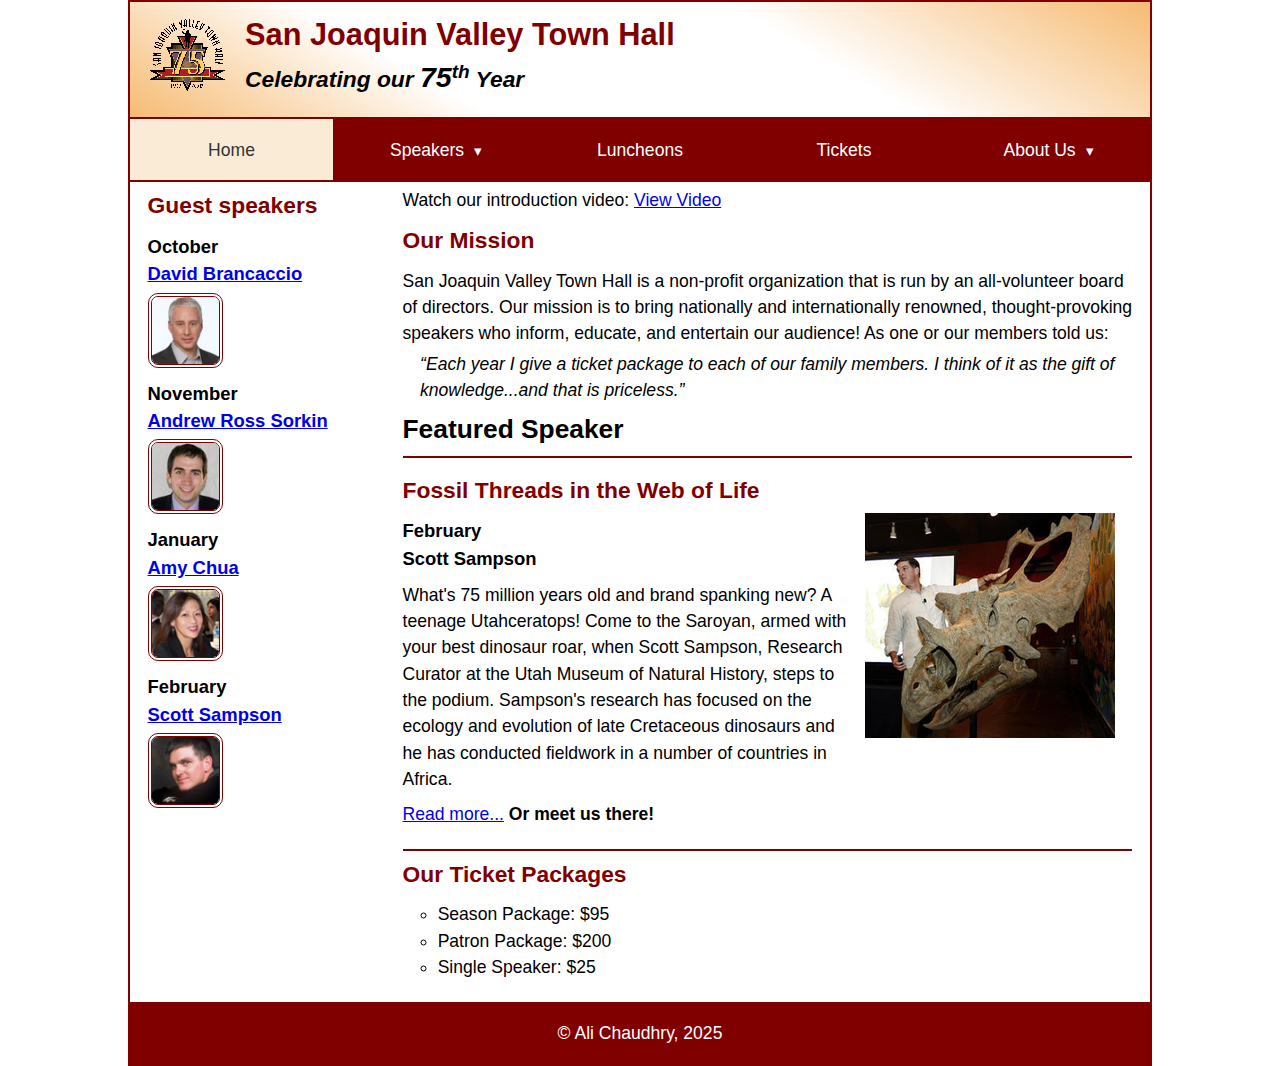
<file: index.html>
<!DOCTYPE html>
<html lang="en">
<head>
    <meta charset="utf-8">
    <title>San Joaquin Valley Town Hall</title>
    <meta name="viewport" content="width=device-width, initial-scale=1">
    <link rel="icon" href="images/favicon.ico">
    <link rel="stylesheet" href="styles/main.css">
</head>

<body>
<header>
    <img src="images/town_hall_logo.gif" alt="Town Hall logo">
    <h2>San Joaquin Valley Town Hall</h2>
    <h3>Celebrating our <em class="large">75</em><sup>th</sup> Year</h3>
</header>

<!-- ADDED NAVIGATION -->
<nav class="navbar">
    <ul class="menu">
        <li><a class="current">Home</a></li>

        <li class="has-submenu">
            <a href="#">Speakers <small>&#9662;</small></a>
            <ul class="submenu">
                <li><a href="speakers/brancaccio.html">David Brancaccio</a></li>
                <li><a href="speakers/sorkin.html">Andrew Ross Sorkin</a></li>
                <li><a href="speakers/chua.html">Amy Chua</a></li>
                <li><a href="speakers/sampson.html">Scott Sampson</a></li>
            </ul>
        </li>

        <li><a href="#">Luncheons</a></li>
        <li><a href="#">Tickets</a></li>

        <li class="has-submenu">
            <a href="#">About Us <small>&#9662;</small></a>
            <ul class="submenu">
                <li><a href="#">Mission</a></li>
                <li><a href="#">Board Members</a></li>
                <li><a href="#">Contact Info</a></li>
            </ul>
        </li>
    </ul>
</nav>
<!-- /ADDED NAVIGATION -->

<main>
    <aside>
        <h2>Guest speakers</h2>
        <h3>October<br><a href="speakers/brancaccio.html">David Brancaccio</a></h3>
        <img src="images/brancaccio75.jpg" alt="David Brancaccio photo">
        <h3>November<br><a href="speakers/sorkin.html">Andrew Ross Sorkin</a></h3>
        <img src="images/sorkin75.jpg" alt="Andrew Ross Sorkin photo">
        <h3>January<br><a href="speakers/chua.html">Amy Chua</a></h3>
        <img src="images/chua75.jpg" alt="Amy Chua photo">
        <h3>February<br><a href="speakers/sampson.html">Scott Sampson</a></h3>
        <img src="images/sampson75.jpg" alt="Scott Sampson photo">
    </aside>

    <section>
        <p>
            Watch our introduction video:
            <a href="https://www.youtube.com/watch?v=YOUR_VIDEO_LINK" target="_blank">View Video</a>
        </p>
        <h2>Our Mission</h2>
        <p>San Joaquin Valley Town Hall is a non-profit organization that is run by an
            all-volunteer board of directors. Our mission is to bring nationally and
            internationally renowned, thought-provoking speakers who inform, educate,
            and entertain our audience! As one or our members told us:</p>
        <blockquote>&ldquo;Each year I give a ticket package to each of our family members.
            I think of it as the gift of knowledge...and that is priceless.&rdquo;</blockquote>

        <h1>Featured Speaker</h1>
        <article class="featured">
            <h2>Fossil Threads in the Web of Life</h2>
            <img src="images/sampson_dinosaur.jpg" alt="Scott Sampson with dinosaur">
            <h3>February<br>
                Scott Sampson</h3>
            <p>What's 75 million years old and brand spanking new? A teenage Utahceratops!
                Come to the Saroyan, armed with your best dinosaur roar, when Scott Sampson, Research
                Curator at the Utah Museum of Natural History, steps to the podium. Sampson's research
                has focused on the ecology and evolution of late Cretaceous dinosaurs and he has conducted
                fieldwork in a number of countries in Africa.</p>
            <p><a href="speakers/sampson.html">Read more...</a>&nbsp;<b>Or meet us there!</b></p>
        </article>

        <h2>Our Ticket Packages</h2>
        <ul style="list-style-type: circle;">
            <li>Season Package: $95</li>
            <li>Patron Package: $200</li>
            <li>Single Speaker: $25</li>
        </ul>
    </section>
</main>
<footer>
    <p>&copy; Ali Chaudhry, 2025 </p>
</footer>
</body>
</html>
</file>
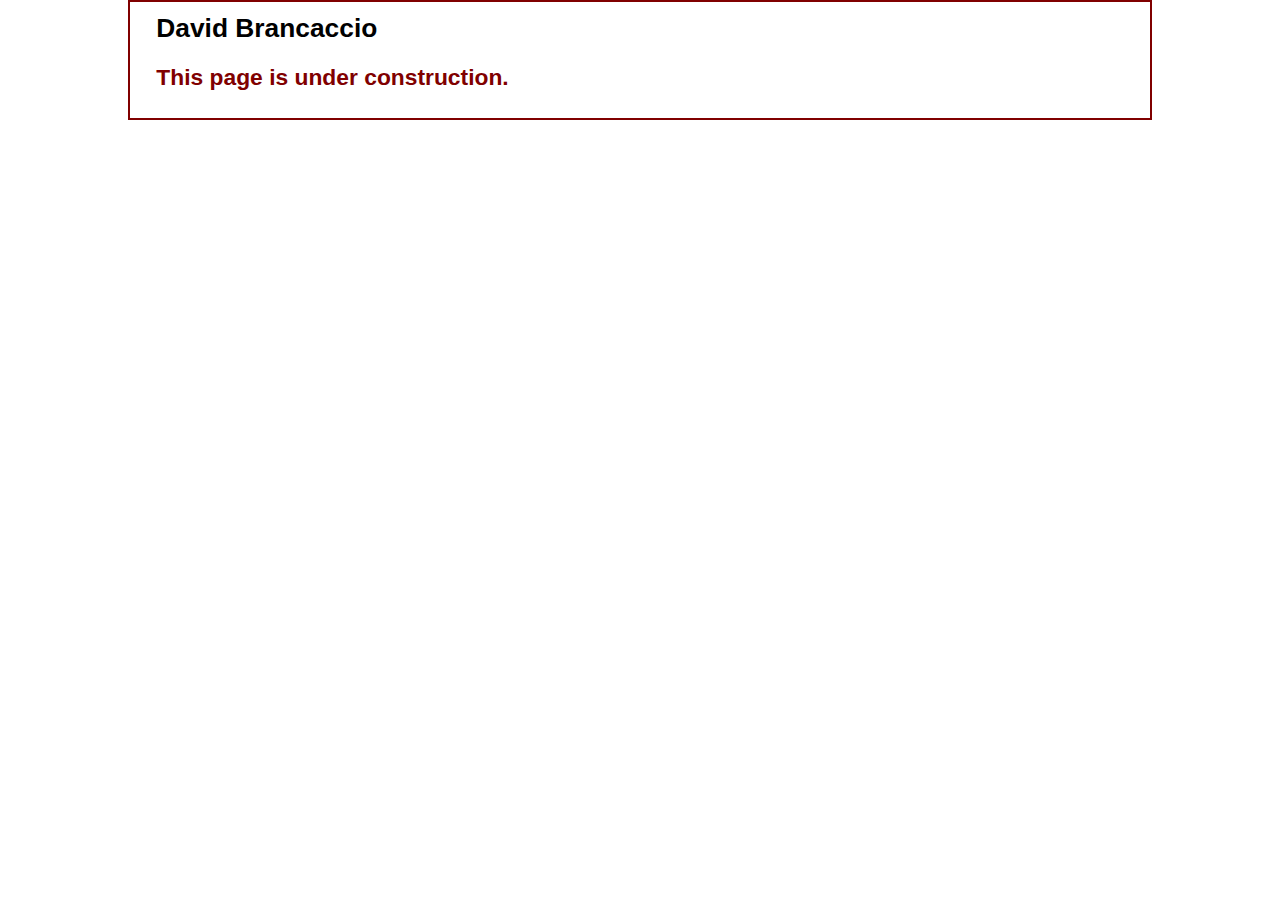
<file: speakers/brancaccio.html>
<!DOCTYPE html>
<html lang="en">

<head>
	<meta charset="utf-8">
	<title>San Joaquin Valley Town Hall</title>
	<link rel="icon" href="../images/favicon.ico">
	<link rel="stylesheet" href="../styles/main.css">
</head>

<body>
	<main>
		<section>
			<h1>David Brancaccio</h1>
			<h2>This page is under construction.</h2>
		</section>
	</main>
</body>

</html>
</file>
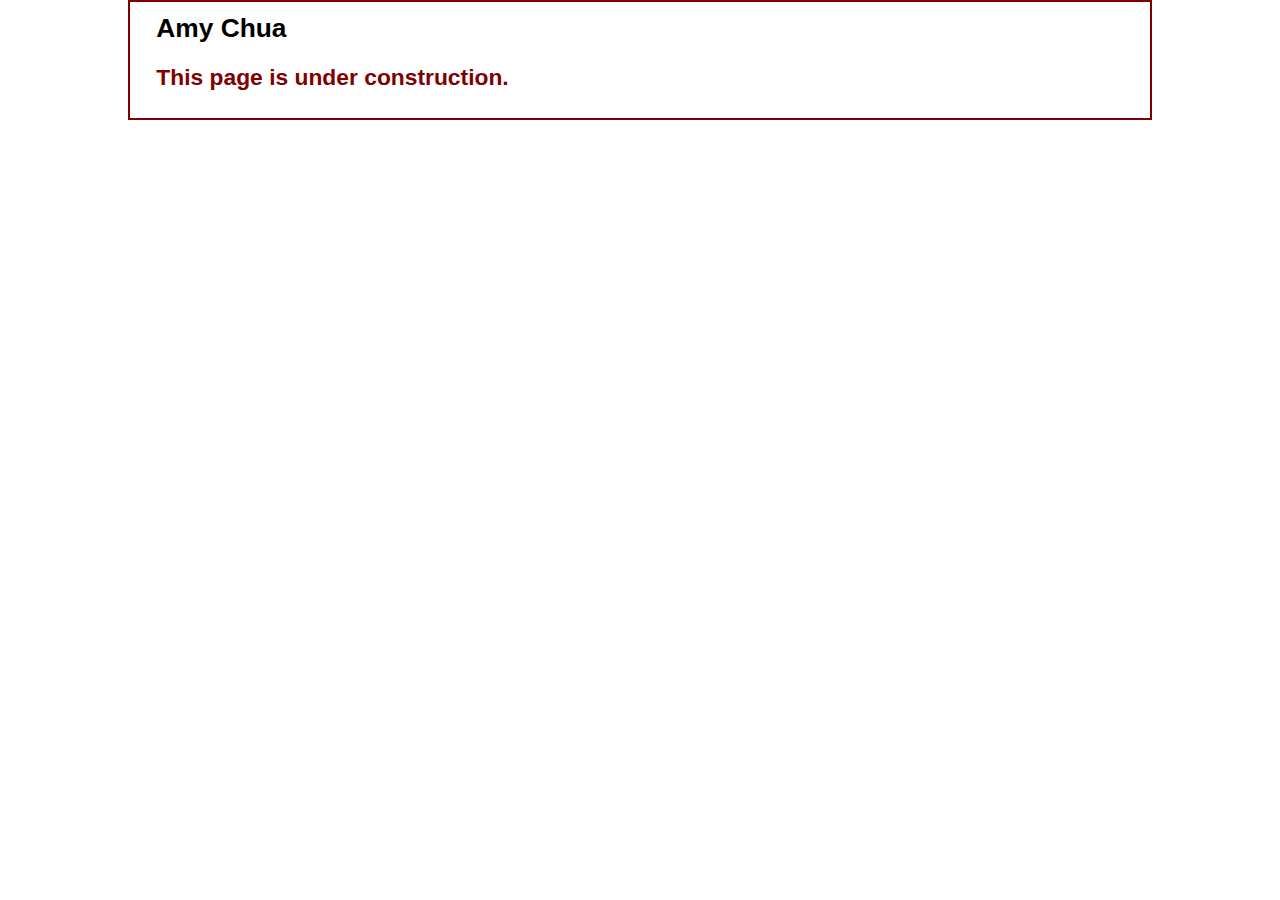
<file: speakers/chua.html>
<!DOCTYPE html>
<html lang="en">

<head>
	<meta charset="utf-8">
	<title>San Joaquin Valley Town Hall</title>
	<link rel="icon" href="../images/favicon.ico">
	<link rel="stylesheet" href="../styles/main.css">
</head>

<body>
	<main>
		<section>
			<h1>Amy Chua</h1>
			<h2>This page is under construction.</h2>
		</section>
	</main>
</body>

</html>
</file>
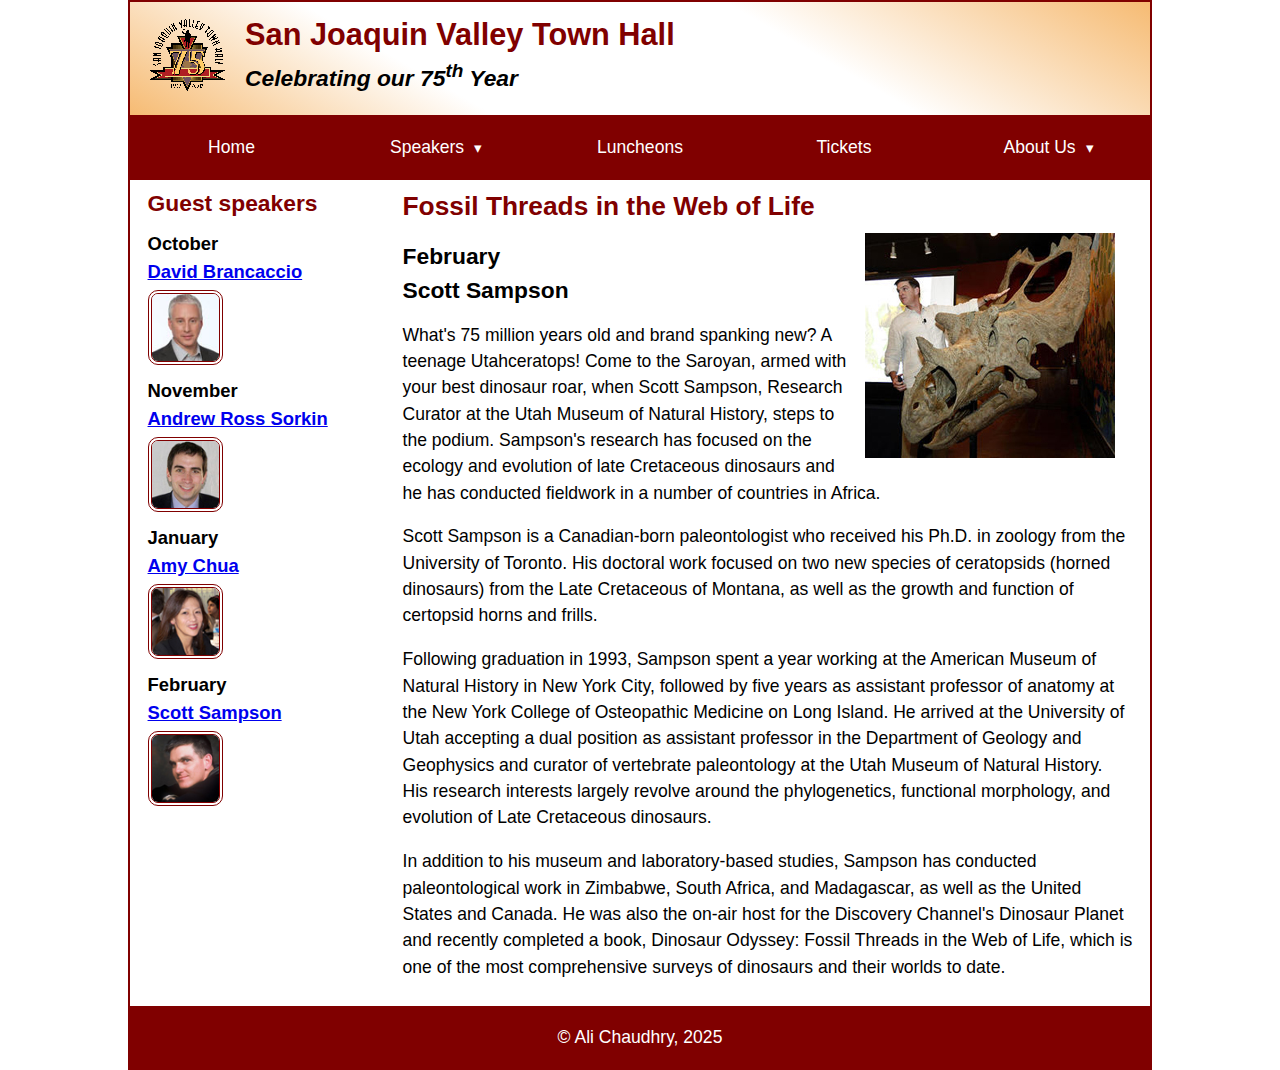
<file: speakers/sampson.html>
<!DOCTYPE html>
<html lang="en">

<head>
	<meta charset="utf-8">
	<title>San Joaquin Valley Town Hall</title>
	<meta name="viewport" content="width=device-width, initial-scale=1">
	<link rel="icon" href="../images/favicon.ico">
	<link rel="stylesheet" href="../styles/main.css">
</head>

<body>
	<header>
		<img src="../images/town_hall_logo.gif" alt="Town Hall logo">
		<h2>San Joaquin Valley Town Hall</h2>
		<h3>Celebrating our <span class="shadow">75<sup>th</sup></span> Year</h3>
	</header>
    <!-- NAVIGATION BAR -->
    <nav class="navbar">
        <ul class="menu">
            <li><a href="../index.html">Home</a></li>

            <li class="has-submenu">
                <a href="#">Speakers <small>&#9662;</small></a>
                <ul class="submenu">
                    <li><a href="brancaccio.html">David Brancaccio</a></li>
                    <li><a href="sorkin.html">Andrew Ross Sorkin</a></li>
                    <li><a href="chua.html">Amy Chua</a></li>
                    <li><a href="sampson.html" class="current">Scott Sampson</a></li>
                </ul>
            </li>

            <li><a href="#">Luncheons</a></li>
            <li><a href="#">Tickets</a></li>

            <li class="has-submenu">
                <a href="#">About Us <small>&#9662;</small></a>
                <ul class="submenu">
                    <li><a href="#">Mission</a></li>
                    <li><a href="#">Board Members</a></li>
                    <li><a href="#">Contact Info</a></li>
                </ul>
            </li>
        </ul>
    </nav>
    <!-- /NAVIGATION BAR -->

    <main>
		<aside>
			<h2>Guest speakers</h2>
			<h3>October<br><a href="../speakers/brancaccio.html">David Brancaccio</a></h3>
			<img src="../images/brancaccio75.jpg" alt="David Brancaccio photo">
			<h3>November<br><a href="../speakers/sorkin.html">Andrew Ross Sorkin</a></h3>
			<img src="../images/sorkin75.jpg" alt="Andrew Ross Sorkin photo">
			<h3>January<br><a href="../speakers/chua.html">Amy Chua</a></h3>
			<img src="../images/chua75.jpg" alt="Amy Chua photo">
			<h3>February<br><a href="../speakers/sampson.html">Scott Sampson</a></h3>
			<img src="../images/sampson75.jpg" alt="Scott Sampson photo">
		</aside>
		<section class="speaker">
			<h1>Fossil Threads in the Web of Life</h1>
			<article>
				<img src="../images/sampson_dinosaur.jpg" alt="Scott Sampson with dinosaur">
				<h2>February<br>Scott Sampson</h2>
				<p>What's 75 million years old and brand spanking new? A teenage Utahceratops! Come to the 
				   Saroyan, armed with your best dinosaur roar, when Scott Sampson, Research Curator at the 
				   Utah Museum of Natural History, steps to the podium. Sampson's research has focused on the 
				   ecology and evolution of late Cretaceous dinosaurs and he has conducted fieldwork in a number 
				   of countries in Africa.</p>
				<p>Scott Sampson is a Canadian-born paleontologist who received his Ph.D. in zoology from the 
				   University of Toronto. His doctoral work focused on two new species of ceratopsids (horned 
				   dinosaurs) from the Late Cretaceous of Montana, as well as the growth and function of certopsid 
				   horns and frills.</p>
				<p>Following graduation in 1993, Sampson spent a year working at the American Museum of Natural 
				   History in New York City, followed by five years as assistant professor of anatomy at the New 
				   York College of Osteopathic Medicine on Long Island. He arrived at the University of Utah 
				   accepting a dual position as assistant professor in the Department of Geology and Geophysics 
				   and curator of vertebrate paleontology at the Utah Museum of Natural History. His research 
				   interests largely revolve around the phylogenetics, functional morphology, and evolution of 
				   Late Cretaceous dinosaurs.</p>
				<p>In addition to his museum and laboratory-based studies, Sampson has conducted paleontological 
				   work in Zimbabwe, South Africa, and Madagascar, as well as the United States and Canada. He was 
				   also the on-air host for the Discovery Channel's Dinosaur Planet and recently completed a book, 
				   Dinosaur Odyssey: Fossil Threads in the Web of Life, which is one of the most 
				   comprehensive surveys of dinosaurs and their worlds to date.</p>
			</article>
		</section>
	</main>
	<footer>
		<p>&copy; Ali Chaudhry, 2025 </p>
	</footer>
</body>
</html>
</file>
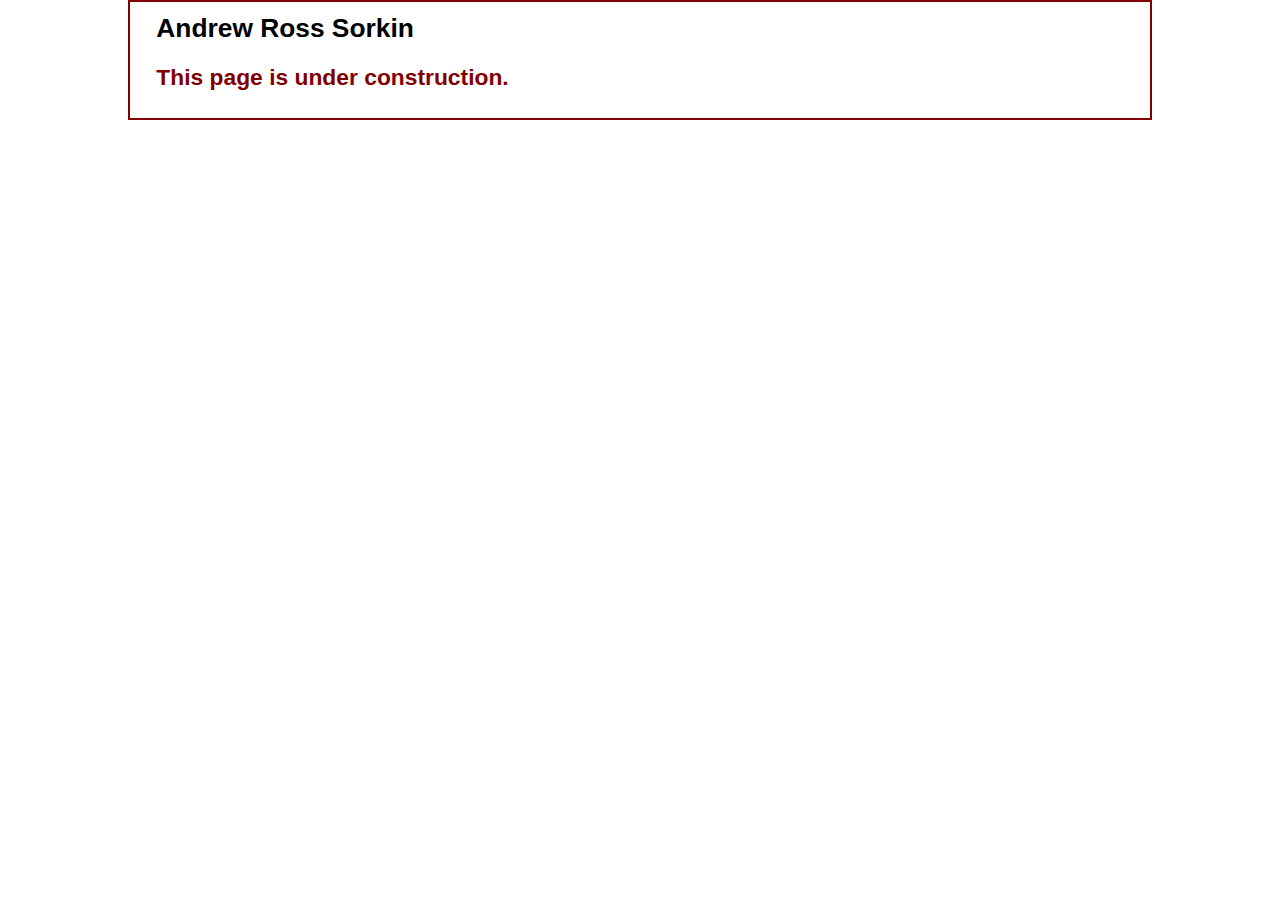
<file: speakers/sorkin.html>
<!DOCTYPE html>
<html lang="en">

<head>
	<meta charset="utf-8">
	<title>San Joaquin Valley Town Hall</title>
	<link rel="icon" href="../images/favicon.ico">
	<link rel="stylesheet" href="../styles/main.css">
</head>

<body>
	<main>
		<section>
			<h1>Andrew Ross Sorkin</h1>
			<h2>This page is under construction.</h2>
		</section>
	</main>
</body>

</html>
</file>
<file: styles/main.css>
/* custom property */
:root {
    --accent-color: #800000;  /* could also be coded #800 */
    --gradient-color: #f6bb73;

    /* nav colors */
    --light-menu-color: #fff;
    --mid-menu-color: antiquewhite;
    --dark-menu-color: #333;
}

/* reset */
* {
    margin: 0;
    padding: 0;
    box-sizing: border-box;
}

/* default styles */
body {
    font-family: Arial, Helvetica, sans-serif;
    font-size: calc(15px + .2vw);
    width: min(80%, 1024px);
    line-height: 1.5;
    margin: auto;
    border: 2px solid var(--accent-color);
}
h1, h2, h3, p, ul {
    padding: .25em 0;
}
a:hover, a:focus{
    font-style: italic;
    color: var(--accent-color);
}
h1 {
    font-size: 150%;
}
h2 {
    font-size: 130%;
    color: var(--accent-color);
}
h3 {
    font-size: 105%;
}
ul {
    margin-left: 2em;

}

/* the styles for the header */
header {
    line-height: 1.2;
    border-bottom: 2px solid var(--accent-color);
    background-image: linear-gradient(
            30deg, var(--gradient-color) 0%, white 30%, white 65%, var(--gradient-color) 100%);
    & h2 {
        font-size: 175%;
        padding: .5em 0 0 0;
    }
    & h3 {
        font-size: 130%;
        font-style: italic;
        padding-bottom: 1em;
    }
    & img {
        width: clamp(40px, 15%, 80px);
        float: left;
        margin: .75em 1em;
    }
}

/* the styles for the main content */
main {
    display: flex;
    clear: left;
    padding: 0 1em 1em;
    & blockquote {
        font-style: italic;
        padding-left: 1em;
    }
    & h3 + img { /* speaker images */
        width: clamp(40px, 50%, 75px);
        border: 4px double var(--accent-color);
        border-radius: 10px;
    }
}

/* the styles for the section */
section {
    flex-basis: 75%;
    padding-left: .5em;
    & img {
        width: clamp(100px, 50%, 250px);
        float: right;
        margin: 0 1em .25em;
    }
}

/* the styles for the aside */
aside {
    flex-basis: 25%;
    padding-right: .5em;
}

/* the styles for the footer */
footer {
    background-color: var(--accent-color);
    & p {
        text-align: center;
        color: white;
        padding: 1em 0;
    }
}

/* CSS class */
.featured {
    border-top: 2px solid var(--accent-color);
    border-bottom: 2px solid var(--accent-color);
    padding: .5em 0 1em;
}
.speaker {
    & h1 {
        color: var(--accent-color);
    }
    & h2 {
        color: black;
    }
    & p {
        padding: .5em 0;
    }
}
.large {
    font-size: 125%;
}

/* ===========================
   NAVIGATION MENU (Chapter 7)
   =========================== */

/* navbar container */
.navbar {
    background-color: var(--accent-color);

    /* links inside navbar */
    & a {
        display: block;
        padding: 1em;
        margin: 0 1px 2px;
        text-decoration: none;
        color: var(--light-menu-color);
    }

    /* hover, focus, and current */
    & a:hover,
    & a:focus,
    & a.current {
        background-color: var(--mid-menu-color);
        color: var(--dark-menu-color);
    }
}

/* top-level menu list */
.menu {
    display: flex;
    flex-wrap: wrap;
    list-style: none;
    margin: 0;
    padding: 0;

    /* each top-level item */
    & li {
        flex-basis: 20%;
        text-align: center;
    }

    /* trim outer margins on first/last items */
    & > li:first-child a { margin-left: 0; }
    & > li:last-child  a { margin-right: 0; }
}

/* items that contain submenus */
.has-submenu {
    position: relative;

    & small { margin-left: 5px; } /* space before ▼ */

    /* show submenu on hover */
    &:hover > .submenu {
        display: block;
    }
}

/* dropdown submenu */
.submenu {
    position: absolute;
    left: 0;
    right: 0;
    background-color: var(--accent-color);
    color: var(--light-menu-color);
    display: none;
    list-style: none;
    margin: 0;
    padding: 0;

    /* submenu link spacing to match main menu edges */
    & > li a { margin: 0 2px 2px; }
}
</file>
